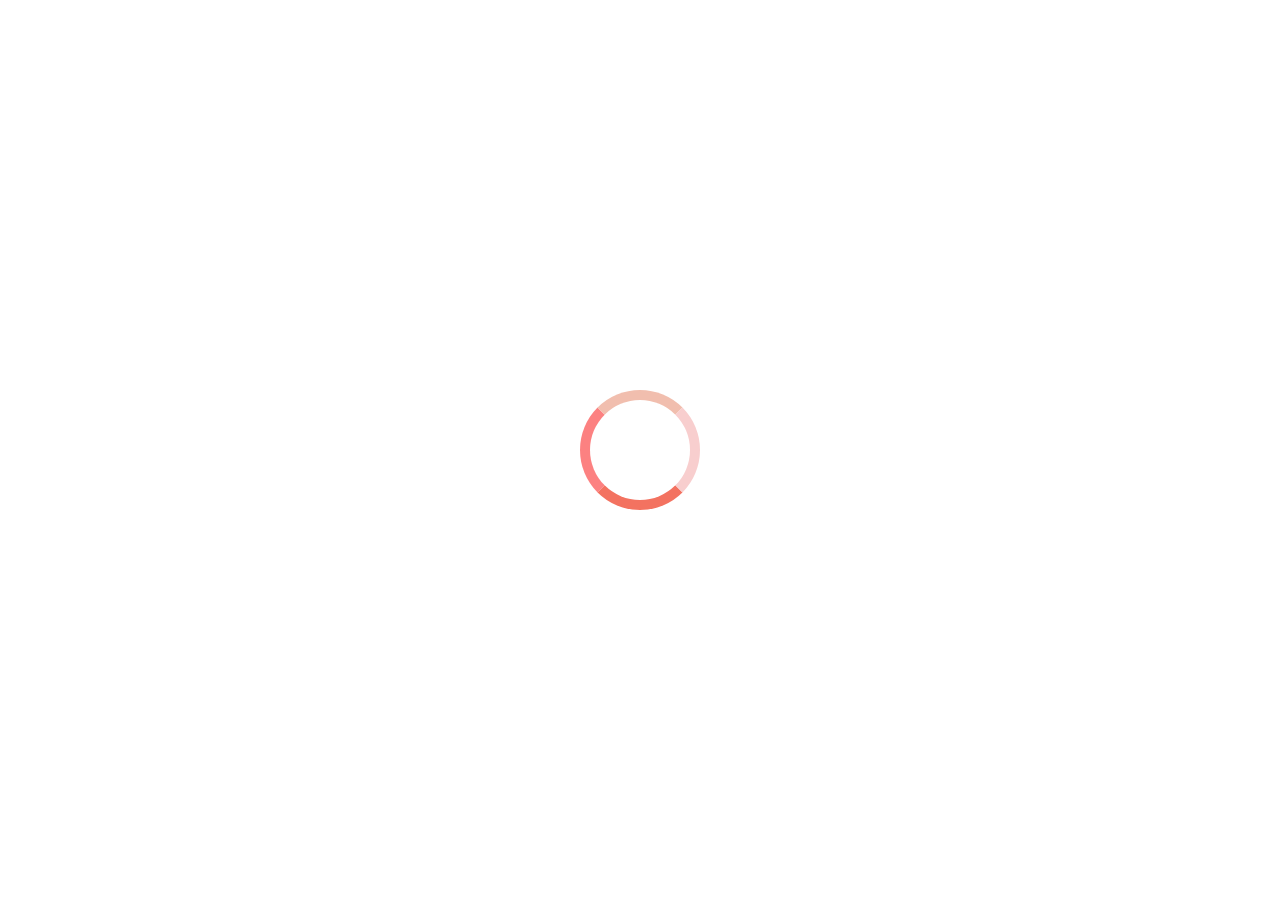
<file: Loader Cercle/index.html>
<!DOCTYPE html>
<html lang="fr">
<head>
    <meta charset="UTF-8">
    <meta http-equiv="X-UA-Compatible" content="IE=edge">
    <link rel="stylesheet" href="loader_animate.css">
    <meta name="viewport" content="width=device-width, initial-scale=1.0">
    <title>Loader Basique</title>
</head>
<body>
    <div class="loader"></div>
</body>
</html>
</file>
